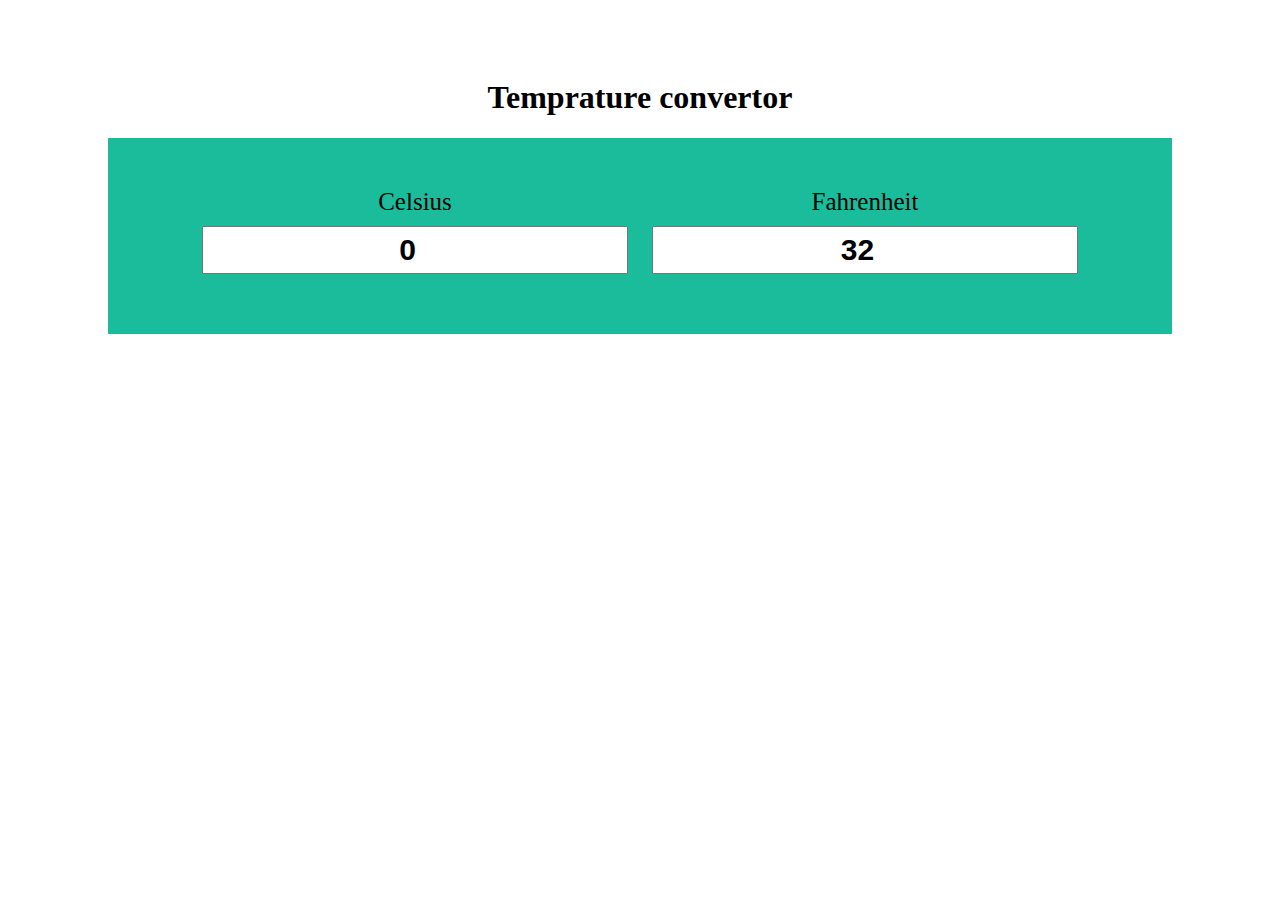
<file: index.html>
<!DOCTYPE html>
<html lang="en">
<head>
    <meta charset="UTF-8">
    <meta http-equiv="X-UA-Compatible" content="IE=edge">
    <meta name="viewport" content="width=device-width, initial-scale=1.0">
    <title>Temprature convertor</title>
    <link href="favicon.ico" rel="icon" type="image/x-icon" />
   <link rel="stylesheet" href="style.css"> 
</head>
<body>
    <h1>Temprature convertor</h1>
    <div id="container">
        <div class="input-div">
            <label>Celsius</label><br>
            <input type="number" value="0" id="cel" class="inp">
        </div>
        <div class="input-div">
            <label>Fahrenheit</label><br>
            <input type="number" value="32" id="fah" class="inp">
        </div>
    </div>

    <script src="script.js"></script>
</body>
</html>
</file>
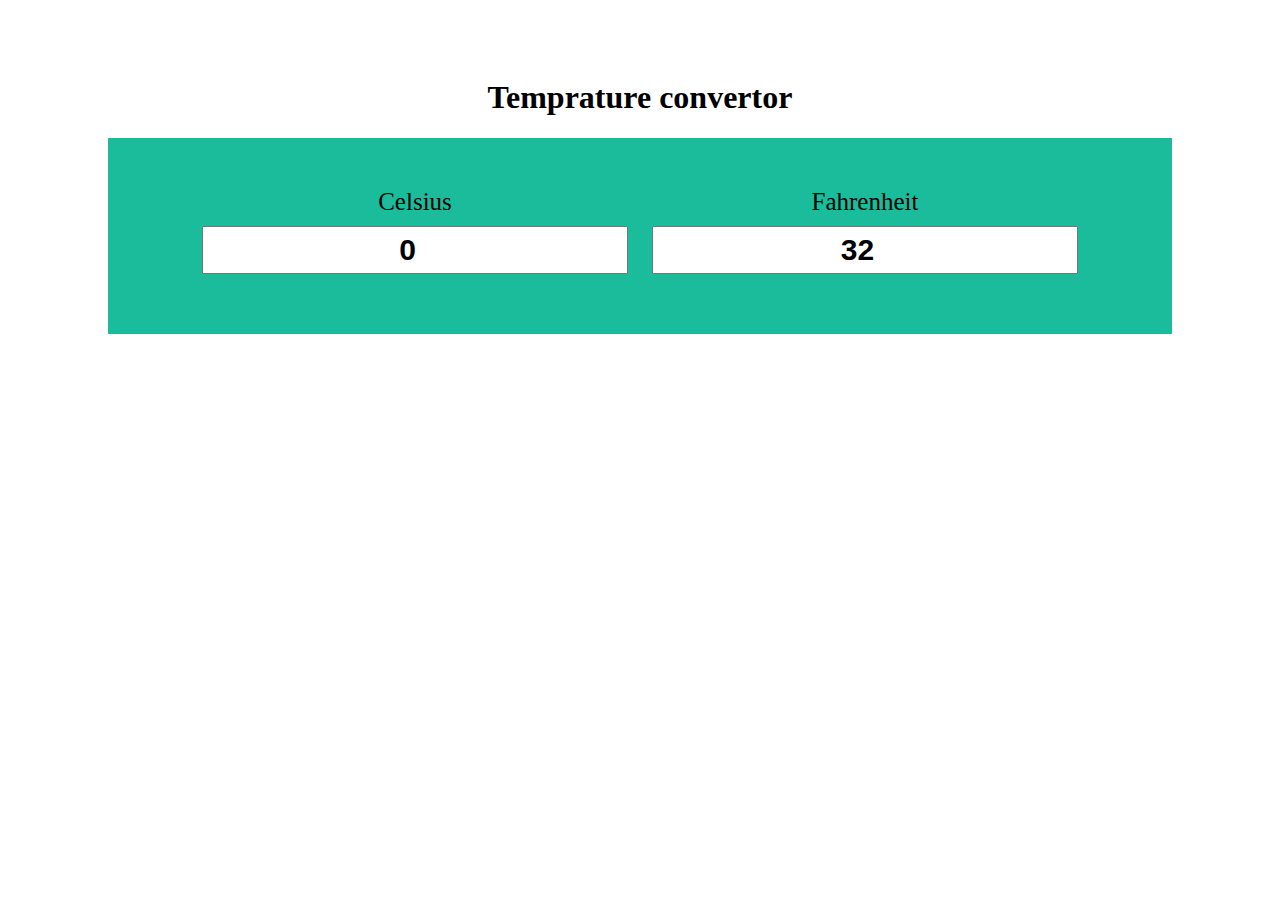
<file: first.html>
<!DOCTYPE html>
<html lang="en">
<head>
    <meta charset="UTF-8">
    <meta http-equiv="X-UA-Compatible" content="IE=edge">
    <meta name="viewport" content="width=device-width, initial-scale=1.0">
    <title>Temprature convertor</title>
    <link href="favicon.ico" rel="icon" type="image/x-icon" />
   <link rel="stylesheet" href="style.css"> 
</head>
<body>
    <h1>Temprature convertor</h1>
    <div id="container">
        <div class="input-div">
            <label>Celsius</label><br>
            <input type="number" value="0" id="cel" class="inp">
        </div>
        <div class="input-div">
            <label>Fahrenheit</label><br>
            <input type="number" value="32" id="fah" class="inp">
        </div>
    </div>

    <script src="script.js"></script>
</body>
</html>
</file>
<file: style.css>
body{
    padding: 50px 100px;
}
h1{
    text-align: center;
}
#container{
    text-align: center;
    background-color: #1abc9c;
    padding: 50px;
}
.input-div{
    display: inline-block;
}
.inp{
    padding: 5px 10px;
    margin: 10px;
    font-size: 30px;
    font-weight: bold;
    text-align: center;
}
label{
    font-size: 25px;
}
</file>
